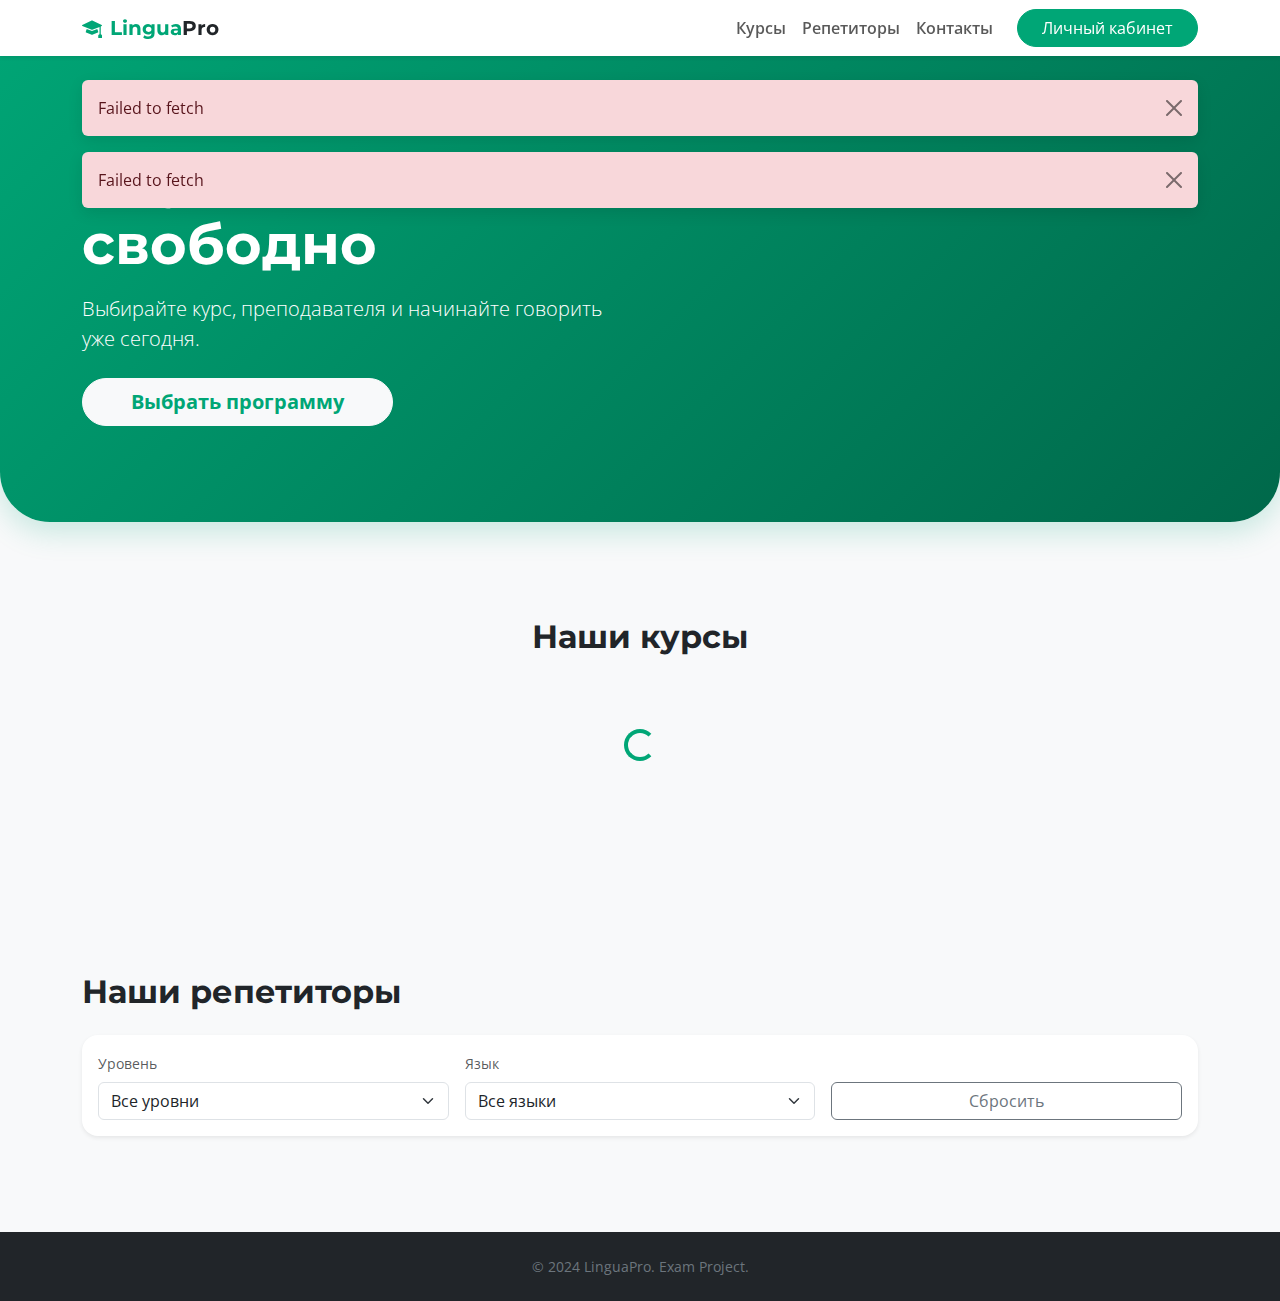
<file: index.html>
<!DOCTYPE html>
<html lang="ru">
<head>
    <meta charset="UTF-8">
    <meta name="viewport" content="width=device-width, initial-scale=1.0">
    <title>LinguaPro - Языковая школа</title>
    <!-- Bootstrap 5 CSS -->
    <link href="https://cdn.jsdelivr.net/npm/bootstrap@5.3.0/dist/css/bootstrap.min.css" rel="stylesheet">
    <!-- Bootstrap Icons -->
    <link rel="stylesheet" href="https://cdn.jsdelivr.net/npm/bootstrap-icons@1.10.0/font/bootstrap-icons.css">
    <!-- Google Fonts -->
    <link href="https://fonts.googleapis.com/css2?family=Montserrat:wght@400;600;700&family=Open+Sans:wght@400;600&display=swap" rel="stylesheet">
    <!-- Custom CSS -->
    <link rel="stylesheet" href="style.css">
</head>
<body>

    <!-- Навигация -->
    <nav class="navbar navbar-expand-lg fixed-top navbar-light bg-white shadow-sm">
        <div class="container">
            <a class="navbar-brand fw-bold text-primary" href="index.html">
                <i class="bi bi-mortarboard-fill me-2"></i>Lingua<span class="text-dark">Pro</span>
            </a>
            <button class="navbar-toggler" type="button" data-bs-toggle="collapse" data-bs-target="#navbarNav">
                <span class="navbar-toggler-icon"></span>
            </button>
            <div class="collapse navbar-collapse" id="navbarNav">
                <ul class="navbar-nav ms-auto fw-semibold">
                    <li class="nav-item"><a class="nav-link" href="#courses">Курсы</a></li>
                    <li class="nav-item"><a class="nav-link" href="#tutors">Репетиторы</a></li>
                    <li class="nav-item"><a class="nav-link" href="#footer">Контакты</a></li>
                </ul>
                <a href="dashboard.html" class="btn btn-primary rounded-pill ms-lg-3 px-4">Личный кабинет</a>
            </div>
        </div>
    </nav>

    <!-- Контейнер для уведомлений -->
    <div id="alerts-container" class="container fixed-top" style="margin-top: 80px; z-index: 9999; pointer-events: none;"></div>

    <!-- Hero Section -->
    <section class="hero-section text-white py-5 mb-5">
        <div class="container py-5 mt-5">
            <div class="row align-items-center">
                <div class="col-lg-6">
                    <h1 class="display-4 fw-bold mb-3">Изучайте языки свободно</h1>
                    <p class="lead mb-4">Выбирайте курс, преподавателя и начинайте говорить уже сегодня.</p>
                    <a href="#courses" class="btn btn-light btn-lg rounded-pill fw-bold text-primary px-5">Выбрать программу</a>
                </div>
            </div>
        </div>
    </section>

    <!-- Блок Курсов -->
    <section id="courses" class="container py-5">
        <h2 class="fw-bold mb-4 text-center">Наши курсы</h2>
        
        <!-- Сетка курсов -->
        <div id="courses-container" class="row row-cols-1 row-cols-md-2 row-cols-lg-3 g-4">
            <div class="text-center w-100 py-5">
                <div class="spinner-border text-primary" role="status"></div>
            </div>
        </div>

        <!-- Пагинация курсов -->
        <nav class="mt-5">
            <ul id="courses-pagination" class="pagination justify-content-center"></ul>
        </nav>
    </section>

    <!-- Блок Репетиторов -->
    <section id="tutors" class="bg-light py-5">
        <div class="container">
            <h2 class="fw-bold mb-4">Наши репетиторы</h2>
            
            <!-- Фильтры -->
            <div class="card p-3 mb-4 border-0 shadow-sm rounded-4">
                <form class="row g-3">
                    <div class="col-md-4">
                        <label class="form-label small text-muted">Уровень</label>
                        <select class="form-select" id="filter-level">
                            <option value="">Все уровни</option>
                            <option value="A1">A1 (Beginner)</option>
                            <option value="A2">A2 (Elementary)</option>
                            <option value="B1">B1 (Intermediate)</option>
                            <option value="B2">B2 (Upper-Intermediate)</option>
                            <option value="C1">C1 (Advanced)</option>
                        </select>
                    </div>
                    <div class="col-md-4">
                         <label class="form-label small text-muted">Язык</label>
                        <select class="form-select" id="filter-lang">
                            <option value="">Все языки</option>
                            <option value="English">Английский</option>
                            <option value="German">Немецкий</option>
                            <option value="French">Французский</option>
                            <option value="Russian">Русский</option>
                            <option value="Chinese">Китайский</option>
                        </select>
                    </div>
                    <div class="col-md-4 d-flex align-items-end">
                        <button type="button" class="btn btn-outline-secondary w-100" id="btn-reset-filter">Сбросить</button>
                    </div>
                </form>
            </div>

            <div id="tutors-container" class="row g-4">
                <!-- Карточки репетиторов -->
            </div>
        </div>
    </section>

    <!-- МОДАЛЬНОЕ ОКНО ЗАЯВКИ -->
    <div class="modal fade" id="orderModal" tabindex="-1" aria-hidden="true">
        <div class="modal-dialog modal-lg modal-dialog-centered">
            <div class="modal-content rounded-4 border-0">
                <div class="modal-header bg-primary text-white rounded-top-4">
                    <h5 class="modal-title fw-bold">Оформление заявки</h5>
                    <button type="button" class="btn-close btn-close-white" data-bs-dismiss="modal"></button>
                </div>
                <div class="modal-body p-4">
                    <form id="order-form">
                        <input type="hidden" id="course-id">
                        
                        <!-- Инфо -->
                        <div class="row mb-3">
                            <div class="col-md-6">
                                <label class="form-label text-muted small">Курс</label>
                                <input type="text" class="form-control fw-bold bg-light" id="course-name" readonly>
                            </div>
                            <div class="col-md-6">
                                <label class="form-label text-muted small">Преподаватель</label>
                                <input type="text" class="form-control bg-light" id="course-teacher" readonly>
                            </div>
                        </div>

                        <!-- Даты и Время -->
                        <div class="row mb-3">
                            <div class="col-md-6">
                                <label class="form-label">Дата начала</label>
                                <input type="date" class="form-control" id="order-date" required>
                            </div>
                            <div class="col-md-6">
                                <label class="form-label">Время начала</label>
                                <select class="form-select" id="order-time" disabled required>
                                    <option value="">Сначала выберите дату</option>
                                </select>
                            </div>
                        </div>

                        <!-- Длительность и Люди -->
                        <div class="row mb-3">
                            <div class="col-md-6">
                                <label class="form-label">Общая длительность (часов)</label>
                                <input type="text" class="form-control bg-light" id="course-duration" readonly>
                            </div>
                            <div class="col-md-6">
                                <label class="form-label">Количество человек</label>
                                <input type="number" class="form-control" id="order-students" min="1" max="20" value="1" required>
                            </div>
                        </div>

                        <!-- Опции (IDs важны для JS) -->
                        <div class="mb-4 bg-light p-3 rounded-3">
                            <label class="form-label fw-bold mb-2">Дополнительные опции:</label>
                            
                            <div class="form-check">
                                <input class="form-check-input option-check" type="checkbox" id="opt-supplementary">
                                <label class="form-check-label" for="opt-supplementary">Доп. материалы (+2000 ₽/чел)</label>
                            </div>
                            <div class="form-check">
                                <input class="form-check-input option-check" type="checkbox" id="opt-personalized">
                                <label class="form-check-label" for="opt-personalized">Индивидуальные занятия (+1500 ₽/нед)</label>
                            </div>
                            <div class="form-check">
                                <input class="form-check-input option-check" type="checkbox" id="opt-excursions">
                                <label class="form-check-label" for="opt-excursions">Культурные экскурсии (+25%)</label>
                            </div>
                            <div class="form-check">
                                <input class="form-check-input option-check" type="checkbox" id="opt-assessment">
                                <label class="form-check-label" for="opt-assessment">Оценка уровня (+300 ₽)</label>
                            </div>
                             <div class="form-check">
                                <input class="form-check-input option-check" type="checkbox" id="opt-interactive">
                                <label class="form-check-label" for="opt-interactive">Интерактивная платформа (+50%)</label>
                            </div>
                        </div>

                        <!-- Итого -->
                        <div class="d-flex justify-content-between align-items-center border-top pt-3">
                            <div>
                                <h5 class="mb-0">Итоговая стоимость:</h5>
                                <div id="discounts-badges" class="mt-1"></div>
                            </div>
                            <h2 class="fw-bold text-primary mb-0" id="total-price">0 ₽</h2>
                        </div>

                        <div class="modal-footer border-0 px-0 pb-0 mt-3">
                            <button type="button" class="btn btn-light rounded-pill" data-bs-dismiss="modal">Отмена</button>
                            <button type="submit" class="btn btn-primary rounded-pill px-4">Оформить заявку</button>
                        </div>
                    </form>
                </div>
            </div>
        </div>
    </div>

    <!-- Футер -->
    <footer id="footer" class="bg-dark text-light py-4 mt-5">
        <div class="container text-center">
            <p class="small text-secondary mb-0">&copy; 2024 LinguaPro. Exam Project.</p>
        </div>
    </footer>

    <script src="https://cdn.jsdelivr.net/npm/bootstrap@5.3.0/dist/js/bootstrap.bundle.min.js"></script>
    <script src="script.js"></script>
</body>
</html>
</file>
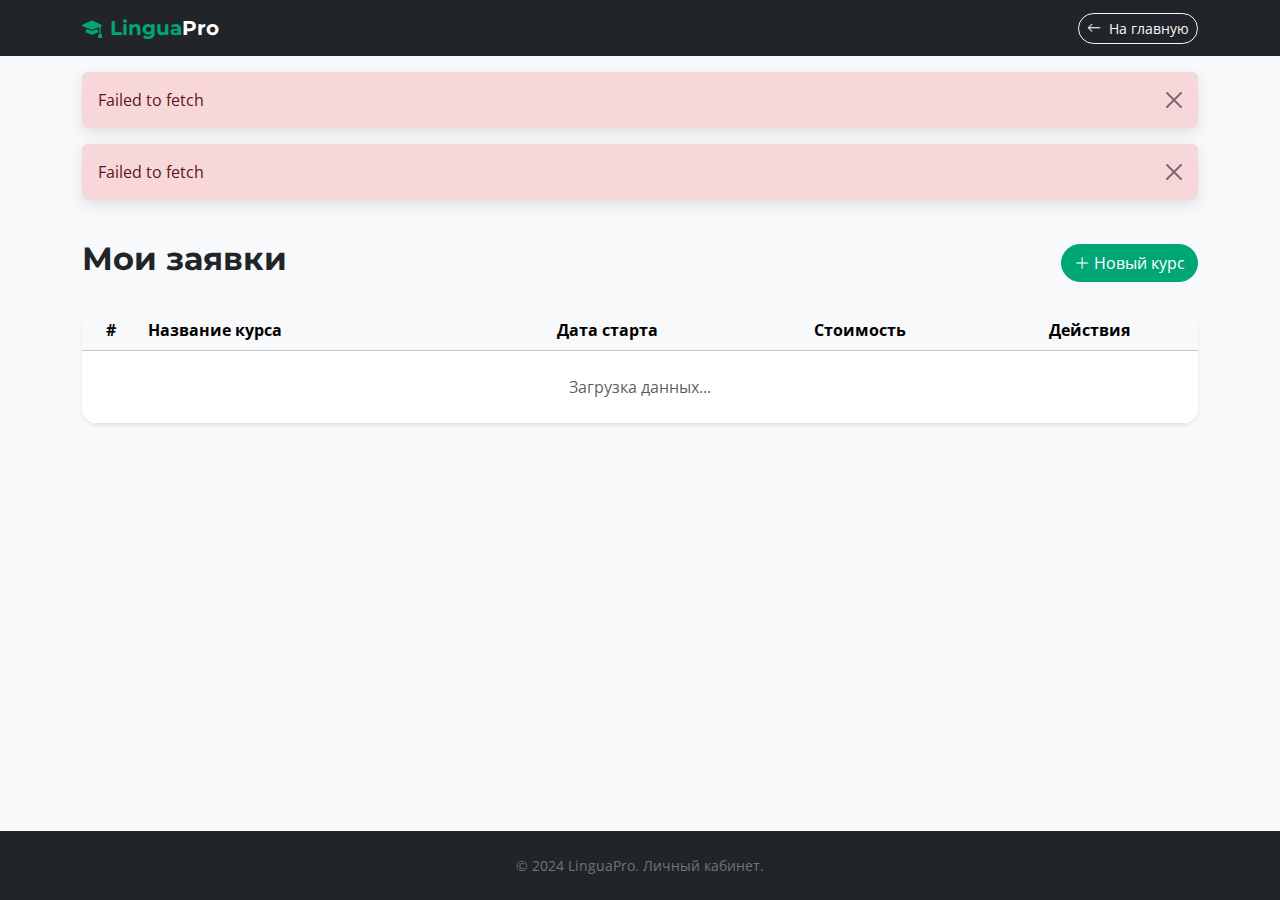
<file: dashboard.html>
<!DOCTYPE html>
<html lang="ru">
<head>
    <meta charset="UTF-8">
    <meta name="viewport" content="width=device-width, initial-scale=1.0">
    <title>Личный кабинет - LinguaPro</title>
    <link href="https://cdn.jsdelivr.net/npm/bootstrap@5.3.0/dist/css/bootstrap.min.css" rel="stylesheet">
    <link rel="stylesheet" href="https://cdn.jsdelivr.net/npm/bootstrap-icons@1.10.0/font/bootstrap-icons.css">
    <link href="https://fonts.googleapis.com/css2?family=Montserrat:wght@400;600;700&family=Open+Sans:wght@400;600&display=swap" rel="stylesheet">
    <link rel="stylesheet" href="style.css">
</head>
<body class="d-flex flex-column min-vh-100 bg-light">

    <!-- Навигация ЛК -->
    <nav class="navbar navbar-expand-lg navbar-dark bg-dark sticky-top">
        <div class="container">
            <a class="navbar-brand fw-bold text-primary" href="index.html">
                <i class="bi bi-mortarboard-fill me-2"></i>Lingua<span class="text-white">Pro</span>
            </a>
            <div class="d-flex align-items-center ms-auto">
                <a class="btn btn-outline-light btn-sm rounded-pill" href="index.html">
                    <i class="bi bi-arrow-left me-1"></i> На главную
                </a>
            </div>
        </div>
    </nav>

    <!-- Контейнер для уведомлений -->
    <div id="alerts-container" class="container mt-3"></div>

    <main class="container py-4">
        <div class="d-flex justify-content-between align-items-center mb-4">
            <h2 class="fw-bold">Мои заявки</h2>
            <a href="index.html#courses" class="btn btn-primary rounded-pill"><i class="bi bi-plus-lg"></i> Новый курс</a>
        </div>

        <!-- Таблица заказов -->
        <div class="card border-0 shadow-sm rounded-4 overflow-hidden">
            <div class="table-responsive">
                <table class="table table-hover mb-0 align-middle text-center">
                    <thead class="table-light">
                        <tr>
                            <th scope="col">#</th>
                            <th scope="col" class="text-start">Название курса</th>
                            <th scope="col">Дата старта</th>
                            <th scope="col">Стоимость</th>
                            <th scope="col">Действия</th>
                        </tr>
                    </thead>
                    <tbody id="orders-tbody">
                        <tr>
                            <td colspan="5" class="text-center py-4 text-muted">Загрузка данных...</td>
                        </tr>
                    </tbody>
                </table>
            </div>
        </div>

        <!-- Пагинация -->
        <nav class="mt-4">
            <ul id="orders-pagination" class="pagination justify-content-center"></ul>
        </nav>
    </main>

    <!-- View Modal -->
    <div class="modal fade" id="viewModal" tabindex="-1">
        <div class="modal-dialog modal-dialog-centered">
            <div class="modal-content rounded-4 border-0">
                <div class="modal-header bg-info text-white">
                    <h5 class="modal-title">Детали заявки</h5>
                    <button type="button" class="btn-close btn-close-white" data-bs-dismiss="modal"></button>
                </div>
                <div class="modal-body">
                    <h5 id="view-course-name" class="fw-bold"></h5>
                    <p id="view-teacher-name" class="text-muted mb-3"></p>
                    <ul class="list-group list-group-flush">
                        <li class="list-group-item d-flex justify-content-between">
                            <span>Дата и время:</span>
                            <strong id="view-date"></strong>
                        </li>
                        <li class="list-group-item d-flex justify-content-between">
                            <span>Кол-во человек:</span>
                            <strong id="view-persons"></strong>
                        </li>
                        <li class="list-group-item d-flex justify-content-between bg-light">
                            <span class="fw-bold">Цена:</span>
                            <strong id="view-price" class="text-primary"></strong>
                        </li>
                    </ul>
                </div>
                <div class="modal-footer border-0">
                    <button type="button" class="btn btn-secondary rounded-pill" data-bs-dismiss="modal">Закрыть</button>
                </div>
            </div>
        </div>
    </div>

    <!-- Edit Modal -->
    <div class="modal fade" id="editModal" tabindex="-1">
        <div class="modal-dialog">
            <div class="modal-content rounded-4 border-0">
                <div class="modal-header bg-warning text-dark">
                    <h5 class="modal-title">Изменение заявки</h5>
                    <button type="button" class="btn-close" data-bs-dismiss="modal"></button>
                </div>
                <div class="modal-body">
                    <form id="edit-order-form">
                        <div class="mb-3">
                            <label class="form-label">Курс</label>
                            <input type="text" class="form-control bg-light" id="edit-course-name" readonly>
                        </div>
                        <div class="mb-3">
                            <label class="form-label">Дата начала</label>
                            <input type="date" class="form-control" id="edit-date" required>
                        </div>
                        <div class="mb-3">
                            <label class="form-label">Время</label>
                            <select class="form-select" id="edit-time" required>
                                <option value="09:00">09:00</option>
                                <option value="10:00">10:00</option>
                                <option value="11:00">11:00</option>
                                <option value="12:00">12:00</option>
                                <option value="13:00">13:00</option>
                                <option value="14:00">14:00</option>
                                <option value="15:00">15:00</option>
                                <option value="16:00">16:00</option>
                                <option value="17:00">17:00</option>
                                <option value="18:00">18:00</option>
                                <option value="19:00">19:00</option>
                                <option value="20:00">20:00</option>
                            </select>
                        </div>
                        <div class="mb-3">
                            <label class="form-label">Кол-во человек</label>
                            <input type="number" class="form-control" id="edit-persons" min="1" max="20" required>
                        </div>
                        <div class="alert alert-info small">
                            <i class="bi bi-info-circle me-1"></i> При изменении даты или времени стоимость будет пересчитана автоматически.
                        </div>
                    </form>
                </div>
                <div class="modal-footer border-0">
                    <button type="button" class="btn btn-light rounded-pill" data-bs-dismiss="modal">Отмена</button>
                    <button type="button" class="btn btn-primary rounded-pill" id="save-edit-btn">Сохранить</button>
                </div>
            </div>
        </div>
    </div>

    <!-- Delete Modal -->
    <div class="modal fade" id="deleteModal" tabindex="-1">
        <div class="modal-dialog modal-sm modal-dialog-centered">
            <div class="modal-content rounded-4 border-0 text-center p-4">
                <i class="bi bi-exclamation-circle text-danger display-1 mb-3"></i>
                <h5 class="fw-bold">Удалить заявку?</h5>
                <p class="text-muted small">Это действие нельзя будет отменить.</p>
                <div class="d-grid gap-2 mt-4">
                    <button type="button" class="btn btn-danger rounded-pill" id="confirmDeleteBtn">Да, удалить</button>
                    <button type="button" class="btn btn-light rounded-pill" data-bs-dismiss="modal">Отмена</button>
                </div>
            </div>
        </div>
    </div>

    <footer id="footer" class="bg-dark text-light py-4 mt-auto">
        <div class="container text-center">
            <p class="small text-secondary mb-0">&copy; 2024 LinguaPro. Личный кабинет.</p>
        </div>
    </footer>

    <script src="https://cdn.jsdelivr.net/npm/bootstrap@5.3.0/dist/js/bootstrap.bundle.min.js"></script>
    <script src="script.js"></script>
</body>
</html>
</file>
<file: style.css>
:root {
    --bs-primary: #00a676; 
    --bs-primary-rgb: 0, 166, 118;
    --bs-dark: #212529;
}

body {
    font-family: 'Open Sans', sans-serif;
    background-color: #f8f9fa;
}

h1, h2, h3, h4, h5, .navbar-brand {
    font-family: 'Montserrat', sans-serif;
}

/* Переопределение кнопки Primary */
.btn-primary {
    background-color: var(--bs-primary);
    border-color: var(--bs-primary);
}

.btn-primary:hover, .btn-primary:active, .btn-primary:focus {
    background-color: #008f65 !important;
    border-color: #008f65 !important;
}

.text-primary {
    color: var(--bs-primary) !important;
}

.btn-outline-primary {
    color: var(--bs-primary);
    border-color: var(--bs-primary);
}

.btn-outline-primary:hover {
    background-color: var(--bs-primary);
    border-color: var(--bs-primary);
    color: #fff;
}

/* Hero секция */
.hero-section {
    background: linear-gradient(135deg, #00a676 0%, #00684a 100%);
    border-radius: 0 0 50px 50px;
    box-shadow: 0 10px 30px rgba(0, 166, 118, 0.2);
    min-height: 500px;
    display: flex;
    align-items: center;
}

/* Карточки */
.course-card {
    transition: transform 0.3s ease, box-shadow 0.3s ease;
    border: none;
}

.course-card:hover {
    transform: translateY(-5px);
    box-shadow: 0 10px 20px rgba(0,0,0,0.1) !important;
}

/* Пагинация */
.page-link {
    color: var(--bs-primary);
    border: none;
    margin: 0 5px;
    border-radius: 5px !important;
}

.page-link:hover {
    background-color: #e9ecef;
    color: var(--bs-primary);
}

.page-item.active .page-link {
    background-color: var(--bs-primary);
    border-color: var(--bs-primary);
    color: #fff;
}

/* Alerts в топе */
#alerts-container .alert {
    pointer-events: auto;
    box-shadow: 0 5px 15px rgba(0,0,0,0.1);
}
</file>
